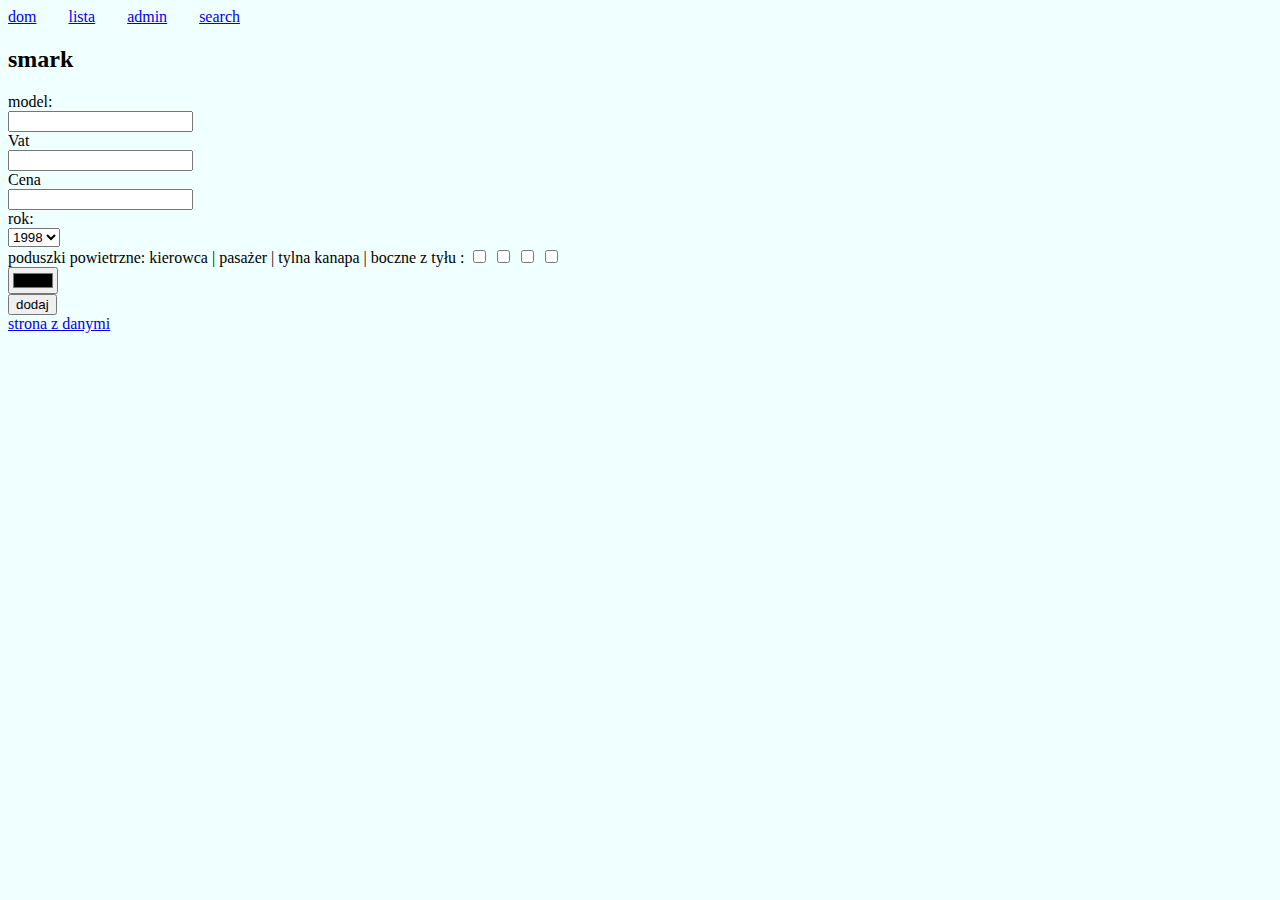
<file: target/classes/public/index.html>
<!DOCTYPE html>
<html lang="en">
<head>
    <meta charset="UTF-8">
    <title>java smark</title>
    <link rel="stylesheet" href="./style.css">
    <script src="script.js" defer></script>
</head>
<body>
<div class="dupxo">
    <a href="index.html">dom</a>
    <a href="cars.html">lista</a>
    <a href="admin.html">admin</a>
    <a href="search.html">search</a>
</div>

    <h2>smark</h2>
    <div class="container">
        <div class="form2">
            model: <br>
            <input type="text" name="model" id="modelInput"><br>
            <div>Vat</div>
            <input type="text" name="vat" id="vat"><br>
            <div>Cena</div>
            <input type="text" name="price" id="price"><br>
            rok: <br>
            <select name="year" id="year">
            </select><br>
            poduszki powietrzne: kierowca | pasażer | tylna kanapa | boczne z tyłu :
            <input type="checkbox" name="dairbag" id="dairbag">
            <input type="checkbox" name="pairbag" id="pairbag">
            <input type="checkbox" name="bairbag" id="bairbag">
            <input type="checkbox" name="sairbag" id="sairbag">
            <br>
            <input type="color" name="color" id="color">
            <br>
            <input type="submit" value="dodaj" id="submit2">
        </div>
        <a href="cars.html">strona z danymi</a>
    </div>
</body>
</html>
</file>
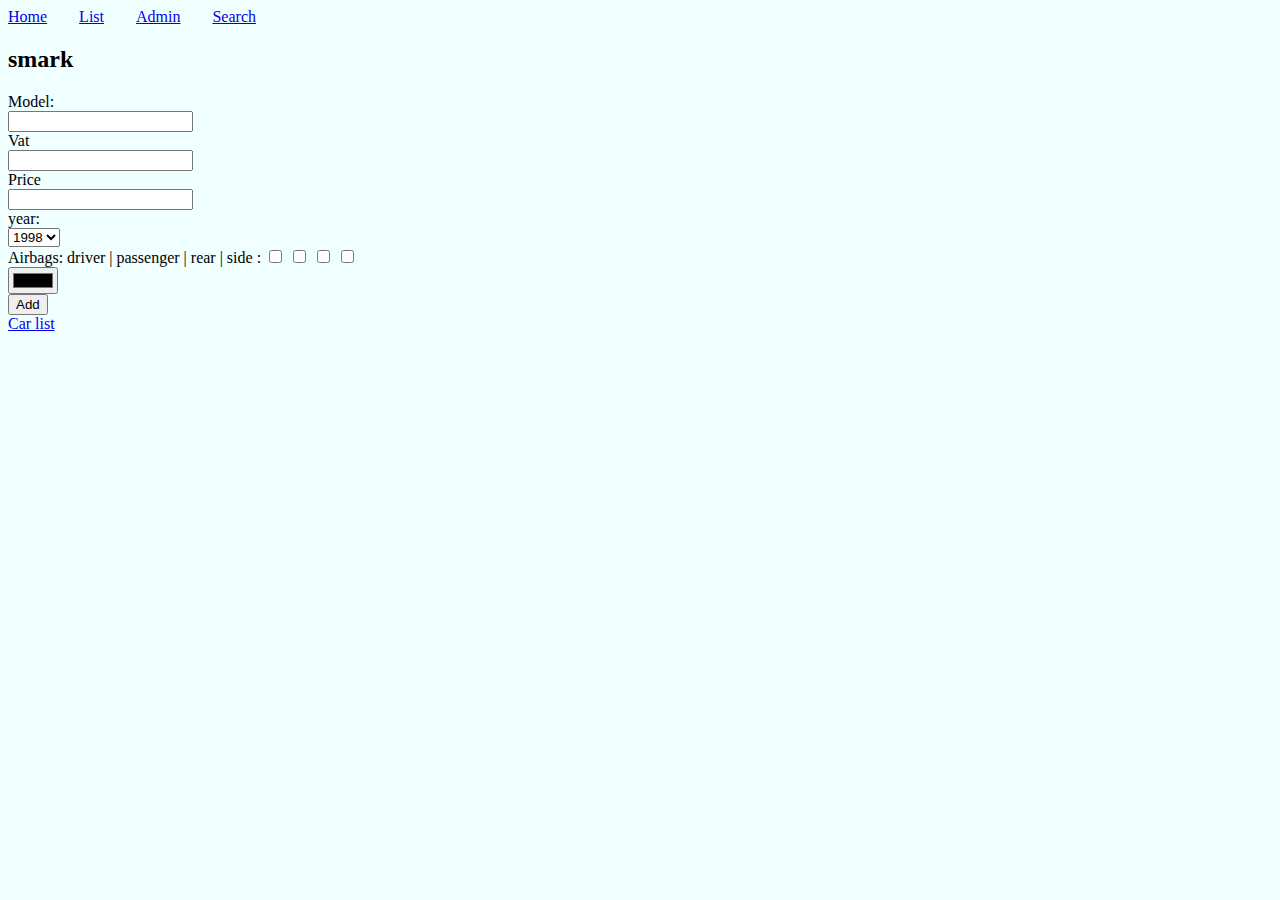
<file: src/main/resources/public/index.html>
<!DOCTYPE html>
<html lang="en">
<head>
    <meta charset="UTF-8">
    <title>java smark</title>
    <link rel="stylesheet" href="./style.css">
    <script src="script.js" defer></script>
</head>
<body>
<div class="navbar">
    <a href="index.html">Home</a>
    <a href="cars.html">List</a>
    <a href="admin.html">Admin</a>
    <a href="search.html">Search</a>
</div>

    <h2>smark</h2>
    <div class="container">
        <div class="form2">
            Model: <br>
            <input type="text" name="model" id="modelInput"><br>
            <div>Vat</div>
            <input type="text" name="vat" id="vat"><br>
            <div>Price</div>
            <input type="text" name="price" id="price"><br>
            year: <br>
            <select name="year" id="year">
            </select><br>
            Airbags: driver | passenger | rear | side :
            <input type="checkbox" name="dairbag" id="dairbag">
            <input type="checkbox" name="pairbag" id="pairbag">
            <input type="checkbox" name="bairbag" id="bairbag">
            <input type="checkbox" name="sairbag" id="sairbag">
            <br>
            <input type="color" name="color" id="color">
            <br>
            <input type="submit" value="Add" id="submit2">
        </div>
        <a href="cars.html">Car list</a>
    </div>
</body>
</html>
</file>
<file: target/classes/public/style.css>
:root {
    --overlay-display: none
}
body {
    background-color: azure;
}
form > * {
    margin: 5px;
}
table, td {
    border: 1px solid gray;
}

.dupxo {
    display: flex;
    flex-direction: row;
}

.dupxo > a {
    margin-right: 2rem;
}

td {
    min-width: 90px;
}
.overlay {
    width: 100vw;
    height: 100vh;
    position: absolute;
    top: 0;
    left: 0;
    background-color: hsl(0, 0%, 40%, 30%);
    z-index: 100;
    display: var(--overlay-display);
    align-items: center;
    justify-content: center;
}
.modal-buttons{
    width: 30vw;
    /*height: 300px;*/
    display: flex;
    flex-direction: column;
}
</file>
<file: src/main/resources/public/style.css>
:root {
    --overlay-display: none
}
body {
    background-color: azure;
}
form > * {
    margin: 5px;
}
table, td {
    border: 1px solid gray;
}

.navbar {
    display: flex;
    flex-direction: row;
}

.navbar > a {
    margin-right: 2rem;
}

td {
    min-width: 90px;
}
.overlay {
    width: 100vw;
    height: 100vh;
    position: absolute;
    top: 0;
    left: 0;
    background-color: hsl(0, 0%, 40%, 30%);
    z-index: 100;
    display: var(--overlay-display);
    align-items: center;
    justify-content: center;
}
.modal-buttons{
    width: 30vw;
    /*height: 300px;*/
    display: flex;
    flex-direction: column;
}
</file>
